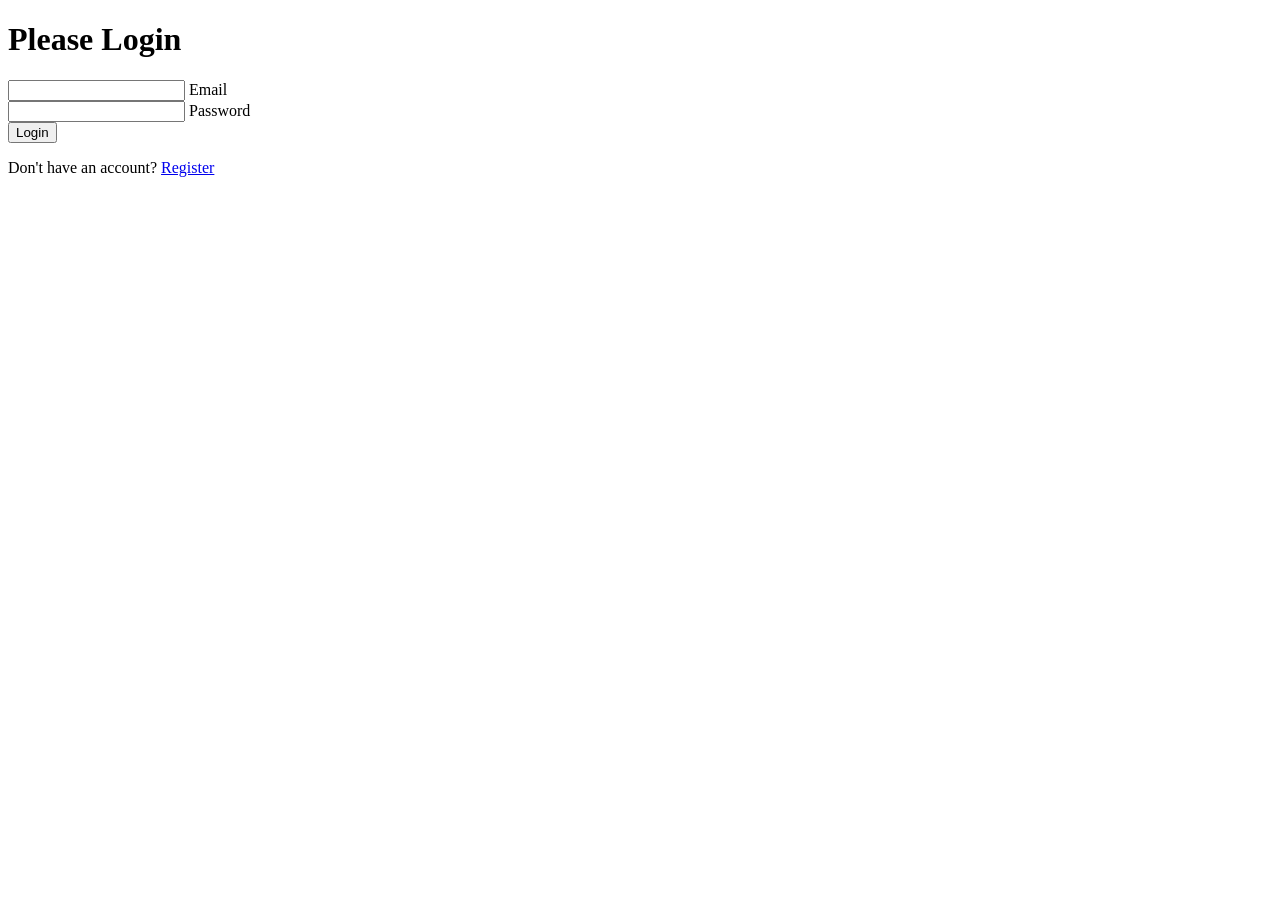
<file: Logout.html>
<!-- Created by  rajola -->

<!DOCTYPE html>
<html lang="en">
<head>
    <meta charset="UTF-8">
    <meta name="viewport" content="width=device-width, initial-scale=1.0">
    <link rel="preconnect" href="https://fonts.gstatic.com">
    <link href="https://fonts.googleapis.com/css2?family=Roboto&display=swap" rel="stylesheet"> 
    <title>Form Input Wave</title>
</head>
<body>
   <div class="container">
       <h1>Please Login</h1>
       <form>
        <div class="form-control">
            <input type="text" required >
            <label>Email</label>
        </div>
        <div class="form-control">
            <input type="password" required >
            <label>Password</label>
        </div>
        <button class="btn">Login</button>
        <p class="text">Don't have an account? <a href="#">Register</a></p>
       </form>
   </div>

</body>
</html>
</file>
